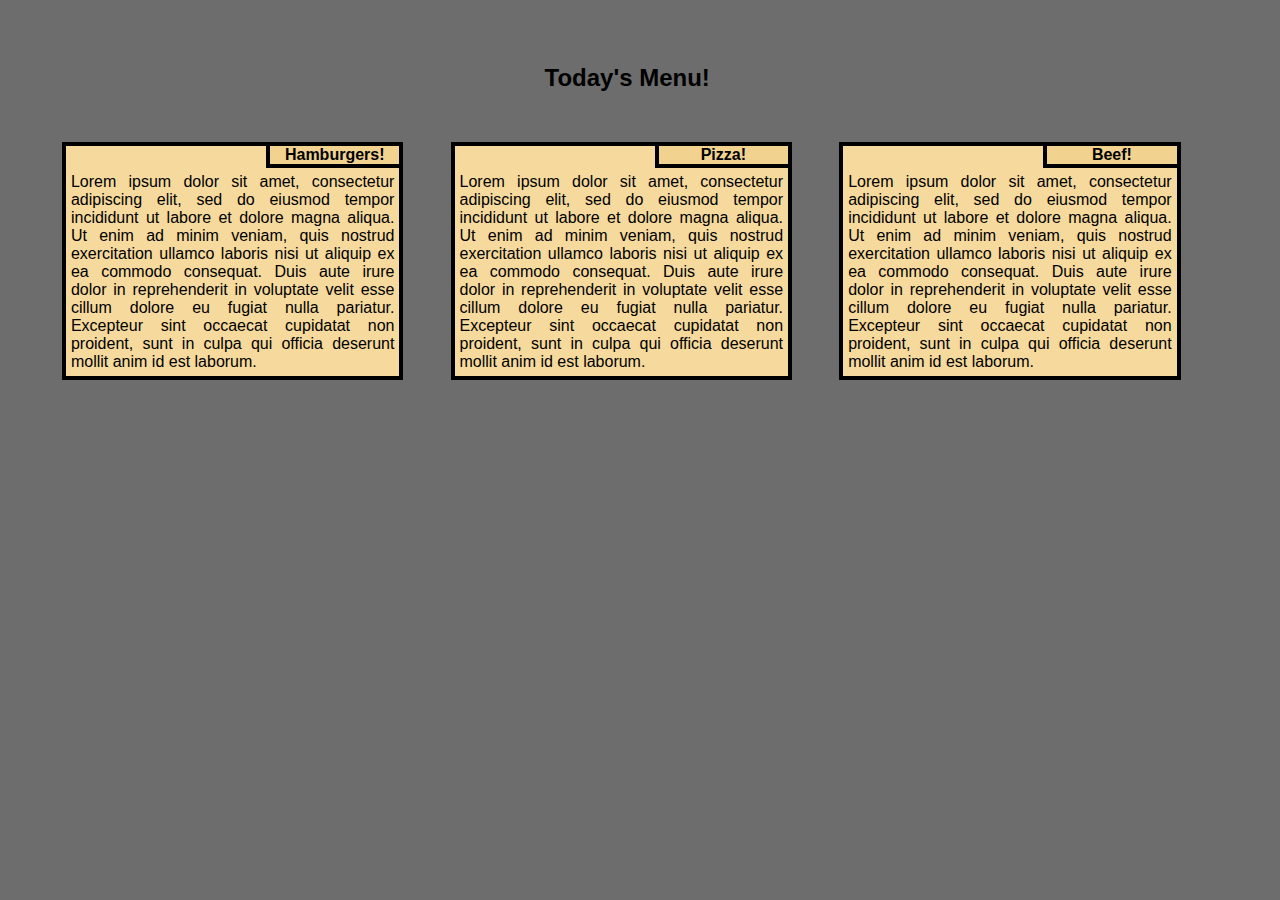
<file: mod2/index.html>
<!DOCTYPE html>
<html>
<head>
	<title>Module 2 solution</title>
	<link rel="stylesheet" type="text/css" href="stylesheet.css">
	<meta name="viewport" content="width=device-width,initial-scale=1" charset="utf-8">
</head>

<body>
	<header>Today's Menu!</header>
	<div class="menuBox" id="box1">
		<div class="menuName">
			Hamburgers!
		</div>
		<div class="menuItem">
			Lorem ipsum dolor sit amet, consectetur adipiscing elit, sed do eiusmod tempor incididunt ut labore et dolore magna aliqua. Ut enim ad minim veniam, quis nostrud exercitation ullamco laboris nisi ut aliquip ex ea commodo consequat. Duis aute irure dolor in reprehenderit in voluptate velit esse cillum dolore eu fugiat nulla pariatur. Excepteur sint occaecat cupidatat non proident, sunt in culpa qui officia deserunt mollit anim id est laborum.
		</div>
	</div>

	<div class="menuBox" id="box2">
		<div class="menuName">
			Pizza!
		</div>
		<div class="menuItem">
			Lorem ipsum dolor sit amet, consectetur adipiscing elit, sed do eiusmod tempor incididunt ut labore et dolore magna aliqua. Ut enim ad minim veniam, quis nostrud exercitation ullamco laboris nisi ut aliquip ex ea commodo consequat. Duis aute irure dolor in reprehenderit in voluptate velit esse cillum dolore eu fugiat nulla pariatur. Excepteur sint occaecat cupidatat non proident, sunt in culpa qui officia deserunt mollit anim id est laborum.
		</div>
	</div>

	<div class="menuBox" id="box3">
		<div class="menuName">
			Beef!
		</div>
		<div class="menuItem">
			Lorem ipsum dolor sit amet, consectetur adipiscing elit, sed do eiusmod tempor incididunt ut labore et dolore magna aliqua. Ut enim ad minim veniam, quis nostrud exercitation ullamco laboris nisi ut aliquip ex ea commodo consequat. Duis aute irure dolor in reprehenderit in voluptate velit esse cillum dolore eu fugiat nulla pariatur. Excepteur sint occaecat cupidatat non proident, sunt in culpa qui officia deserunt mollit anim id est laborum.
		</div>
	</div>
</body>

</html>
</file>
<file: mod2/stylesheet.css>
* {
	font-family: sans-serif;
	box-sizing: border-box;
}

header {
	text-align: center;
	color: #000000;
	font-weight: bolder;
	font-size: 150%;
	margin-top: 30px;
	background-color: #6d6d6d;
}

body {
	background-color: #6d6d6d;
	margin:0px;
	margin-left: 3%;
	margin-right: 5%;
	margin-top: 5%;
	padding: 0px;
}

.menuBox {
	position: relative;
	background-color: #f6d99c;
	margin: 50px;
	margin-right: 2%;
	margin-left: 2%;
	width: 29%;
	border: 4px solid black;
	float: left;
	overflow: auto;
}
	
.menuName {
	position: relative;
	left: 10%;
	margin-left: 50%;
	margin-right: 10%;
	text-align: center;
	font-weight: bold;
	border-bottom: 4px solid black;
	border-left: 4px solid black;
	background-color: #f2d28f;
}

.menuItem {
	background-color: #f6d99c;
	padding: 5px;
	text-align: justify;
}

@media (min-width: 992px) {
	.menuBox {
		width: 29%;
	}
}

@media (min-width: 768px) and (max-width: 991px) {
	#box1{
		width: 46%;
		margin-right: 2%;
		margin-left: 2%;
	}

	#box2{
		width: 46%;
		margin-right: 2%;
		margin-left: 2%;
	}

	#box3{
		width: 100%;
	}
}

@media (max-width: 767px){
	#box1 , #box2 , #box3{
		width: 100%;
	}

	#box1{
		width: 100%;
	}
	
	#box2{
		width: 100%;
	}

	#box3{
		width: 100%;
	}
}
</file>
